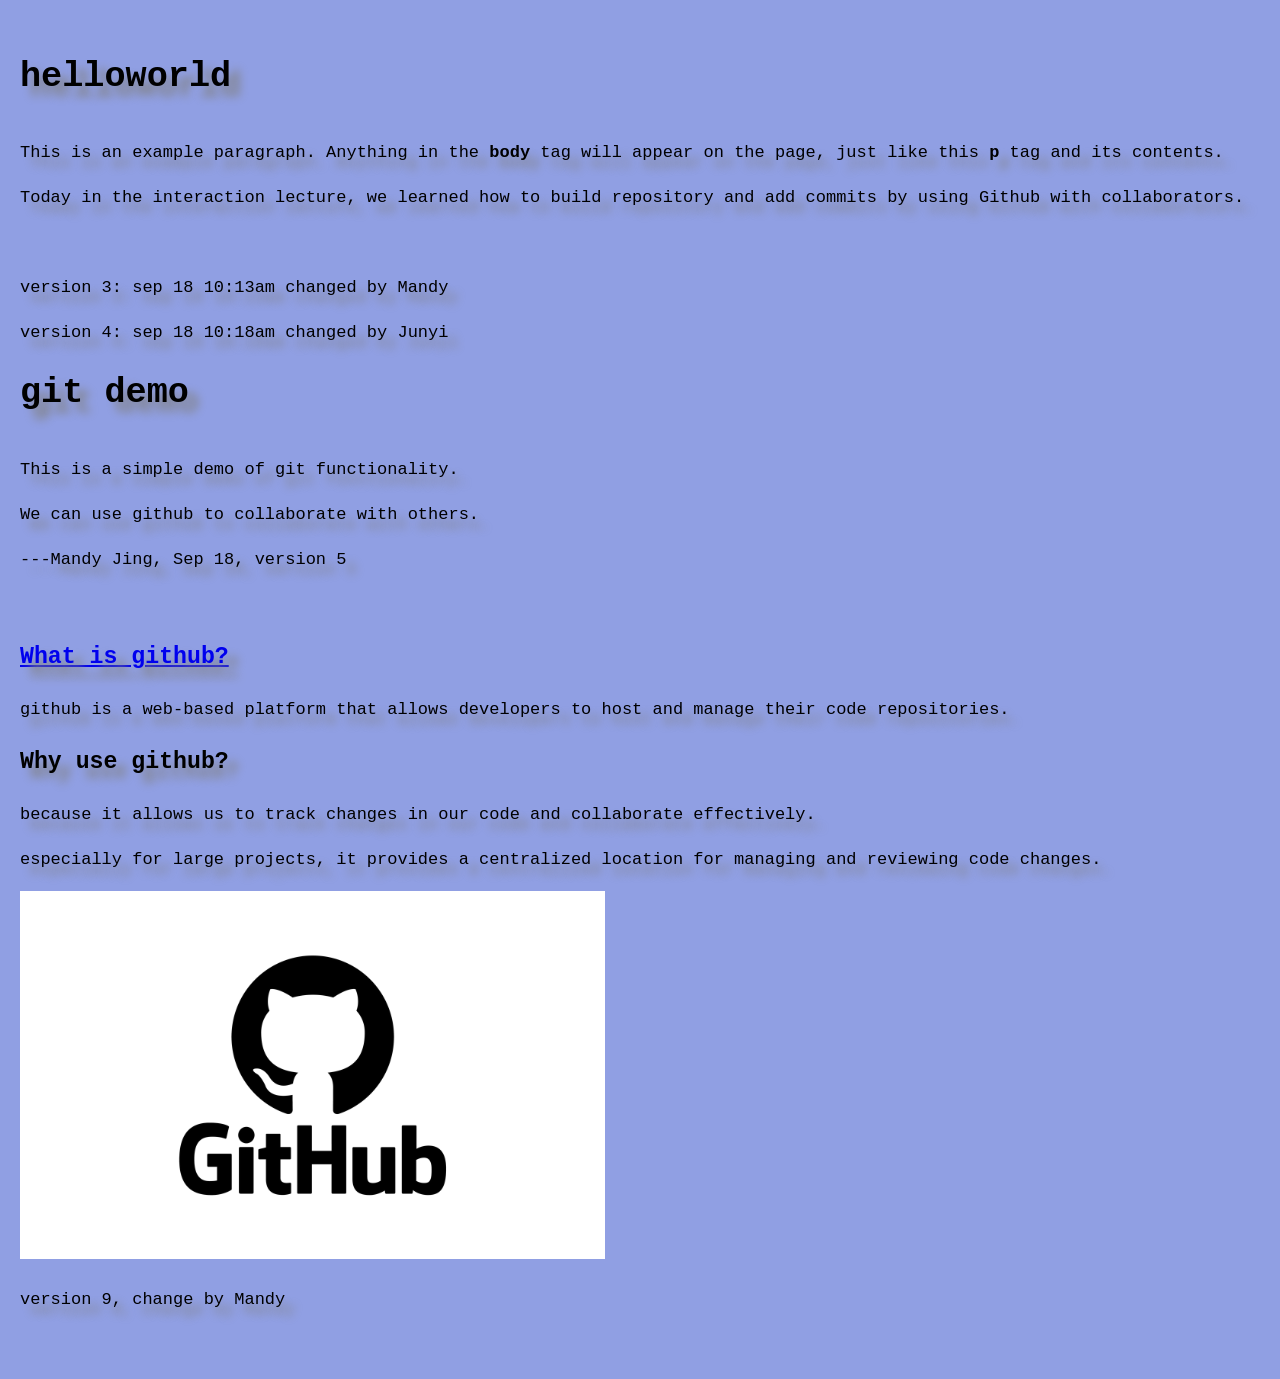
<file: week-4/index.html>
<!doctype html>
<html>
  <head>
    <title>helloworld</title>
    <link rel='stylesheet' href='style.css'>
  </head>
  <body>
    <h1>helloworld</h1>
    <p>This is an example paragraph. Anything in the <strong>body</strong> tag will appear on the page, just like this <strong>p</strong> tag and its contents.
  </p>
  <p>Today in the interaction lecture, we learned how to build repository and add commits by using Github with collaborators.</p>
  <br>
  <p>version 3: sep 18 10:13am changed by Mandy</p>
  <p>version 4: sep 18 10:18am changed by Junyi</p>
  <h1>git demo</h1>
  <p>This is a simple demo of git functionality.</p>
  <p>We can use github to collaborate with others.</p>
  <p>---Mandy Jing, Sep 18, version 5</p>
  <br>
  <h2><a href="https://github.com/">What is github?</a></h2>
  <p>github is a web-based platform that allows developers to host and manage their code repositories.</p>
  <h2>Why use github?</h2>
  <p>because it allows us to track changes in our code and collaborate effectively.</p>
  <p>especially for large projects, it provides a centralized location for managing and reviewing code changes.</p>
  <img src="github-logo.webp">
  <link rel="stylesheet" href="style.css">
  <br>
  <p>version 9, change by Mandy </p>
  </body>
</html>
</file>
<file: week-4/style.css>
body {
  font-family: 'Courier New', Courier, monospace;
  background-color: rgb(144, 159, 227);
  min-height: 100vh;
  margin: 0;
  padding: 3rem 1.25rem;
  font-size: 17px;
  line-height: 1.65;
  text-shadow: 10px 10px 10px gray
}
h1 {
  font-size: 2.2rem;
  margin-top: 0;
  padding-bottom: 0.6rem;
  border-bottom: 2px solid var(--rule);
}
h2 { font-size: 1.45rem; }
h3 { font-size: 1.15rem; }
</file>
